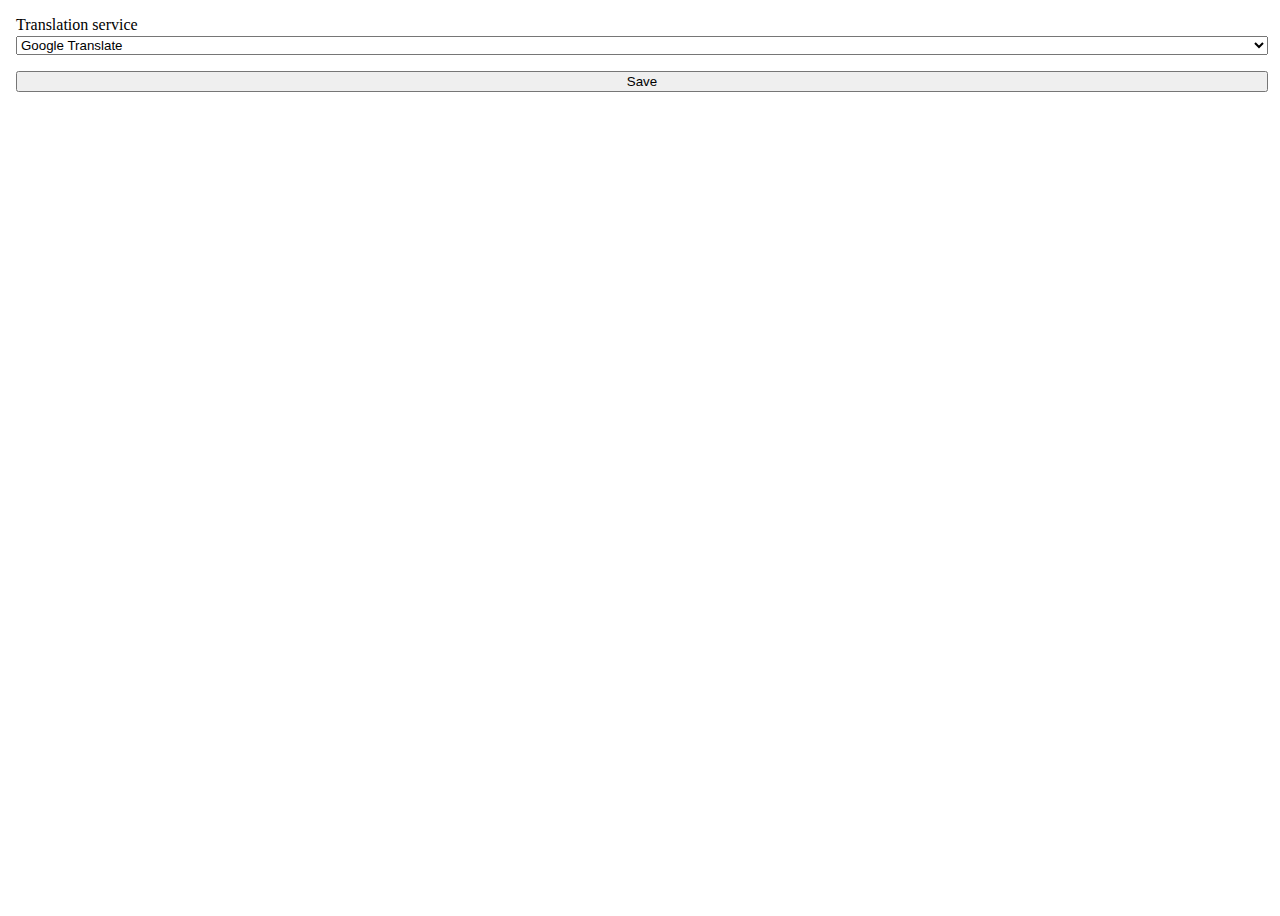
<file: index.html>
<!DOCTYPE html>
<html lang="en">
<head>
	<meta charset="UTF-8">
	<title>translate</title>
    <script type="text/javascript" src="https://onlyoffice.github.io/sdkjs-plugins/v1/plugins.js"></script>
	<script src="https://ajax.googleapis.com/ajax/libs/jquery/2.2.2/jquery.min.js"></script>
	<script type="text/javascript" src="https://onlyoffice.github.io/sdkjs-plugins/v1/plugins.js"></script>
	<script type="text/javascript" src="https://onlyoffice.github.io/sdkjs-plugins/v1/plugins-ui.js"></script>
	<link rel="stylesheet" href="https://onlyoffice.github.io/sdkjs-plugins/v1/plugins.css">
    <link rel="stylesheet" href="vendor/select2-4.0.6-rc.1/dist/css/select2.css"/>
    <script src="vendor/select2-4.0.6-rc.1/dist/js/select2.js"></script>
	<link rel="stylesheet" href="resources/css/plugin_style.css">
	<script src="scripts/translators.js"></script>
	<style>
		html, body {
			width: 100%;
			height: 100%;
		}
	</style>
</head>
<body id="body" style="left:0px; top:0px; margin:0px; padding:0px;">
	<div id="select-service" style="margin: 16px 12px 12px 16px; display: flex; flex-direction: column;">
		<label style="margin-bottom: 2px;">Translation service</label>
		<select id="translate-services" class="select_example" data-id="translator-service-id" title="Locale">
			<option value="google" data-id="translator-google">
				Google Translate
		  	</option>
			<option value="deepl" data-id="translator-deepl">
				DeepL
		  	</option>
			<option value="apertium" data-id="translator-aperium">
				Apertium
		  	</option>
		</select>
		<button onсlick="" id="save-service" class="btn-text-default" style="margin-top: 16px;">Save</button>
	</div>
	<div id="deepl-apertium-container" style="display:none;">
		<div id="loader-container" class="asc-plugin-loader display-none">
			<div class="asc-loader-image">
				<div class="asc-loader-title"></div>
			</div>
			<div class="asc-loader-title">
				Translating...
			</div>
    	</div>
		<div id="loader-container2" class="asc-plugin-loader display-none">
			<div class="asc-loader-image">
				<div class="asc-loader-title"></div>
			</div>
			<div class="asc-loader-title">
				Loading languages...
			</div>
    	</div>
		<div id="main_panel">
			<div id="apertium-panel" class="input__head display-none" style="display: flex; flex-direction: row; justify-content: space-between;">
				<span style="width: calc(40% + 2px);"><select id="apertium-source" class="select_example language" data-title-id="locale" title="Locale">
					</select>
				</span>
				<span style="display:flex;">
					<img id="arrow-light" style="align-self:center; display: none;" src="resources/light/arrow.png">
					<img id="arrow-dark" style="align-self:center; display: none;" src="resources/dark/arrow.png">
				</span>
				<span style="width: calc(40% + 2px);"><select id="apertium-target" class="select_example language" data-title-id="locale" title="Locale">
					</select>
				</span>
			</div>
			<div id="deepl-panel" class="input__head display-none" style="display: flex; flex-direction:column;">
				<div id="api-panel">
					<div><span>To use DeepL, subscribe to DeepL API plan in the official DeepL website. Copy the API key and insert it in the specified field.</span> <a target="_blank" href="https://github.com/ONLYOFFICE/plugin-deepl/tree/develop#configuration">Learn more here.</a></div>
					<div style="margin: 16px 0 4px 0; font-weight: normal !important;">
						<label>API key</label>
					</div>
					<input type="text" id="api-value" class="form-control" placeholder="Enter your DeepL API key" style="width: 100%; text-align: left;">
					<button onсlick="" id="save" class="btn-text-default">Save</button>
				</div>
				<div id="language-panel" style="display:none">
					<div style="margin: 0 0 4px 0;">
						<label class="header">Target language</label>
					</div>
					<span class="prefs__locale"><select id="deepl-target" class="prefs__set-locale select_example language" data-title-id="locale" title="Locale">
						<option value="DE" data-text-id="locale-de">
						  German
						</option>
						<option selected="selected" value="EN-GB" data-text-id="locale-en-GB">
						  English-GB
						</option>
						<option value="EN-US" data-text-id="locale-en-US">
						  English-US
						</option>
						<option value="FR" data-text-id="locale-fr">
						  French
						</option>
						<option value="IT" data-text-id="locale-it">
						  Italian
						</option>
						<option value="JA" data-text-id="locale-ja">
						  Japanese
						</option>
						<option value="ES" data-text-id="locale-es">
						  Spanish
						</option>
						<option value="NL" data-text-id="locale-nl">
						  Dutch
						</option>
						<option value="PL" data-text-id="locale-pl">
						  Polish
						</option>
						<option value="PT-PT" data-text-id="locale-pt-PT">
						  Portuguese PT
						</option>
						<option value="PT-BR" data-text-id="locale-pt-BR">
						  Portuguese PT
						</option>
						<option value="RU" data-text-id="locale-ru">
						  Russian
						</option>
						<option value="ZH" data-text-id="locale-zh">
						  Chinese
						</option>
					</select>
					</span>
				</div>
			</div>

			<!-- below is common for apertium and deepl-->
			<div id="common-elements" style="display:none">
				<div id="hide_show"><label style="display:none;" id="hide_manually">Hide input text area</label><label id="show_manually">Enter text manually</label></div>
				<div id="enter_container" style="margin: 0px 12px 0px 12px; display:none;">
					<textarea id="textarea" class="form-control" spellcheck="false" style="width: 100%; resize: none; height: 100px;"></textarea>
				</div>
				<div class="separator horizontal" style="width: calc(100% - 24px); margin: 16px 0 16px 12px;"></div>
				<div id="display" style="width: calc(100% - 12px); position: relative; ">
					<div id="txt_shower" style="width:calc(100% - 20px); margin-right:8px; word-break: break-all;">

					</div>
				</div>
				<div id="vanish_container" class="display-none">
					<div id="button_wrapper">
						<div onсlick="" id="copy" class="btn-text-default">Copy</div>
						<div onсlick="" id="paste" class="btn-text-default">Replace</div>
					</div>
				</div>
			</div>
			<!-- deepl reconf button-->
			<div id="re-api" class="display-none" style="position: absolute; bottom: 10px;">
				<label id="reconf">Reconfigure API key</label>
			</div>
			<!-- common-->
			<div id="change-service-container"  class="display-none" style="position: absolute; bottom: 10px; right: 12px; text-align: right;">
				<label id="change-service-label">Change service</label>
			</div>
		</div>
	</div>

	<!-- iframe container for google translate-->
	<div id="ifr-google-container" style="width:100%; height:100%;margin:0;padding:0; display:none;"></div>
</body>
</html>
</file>
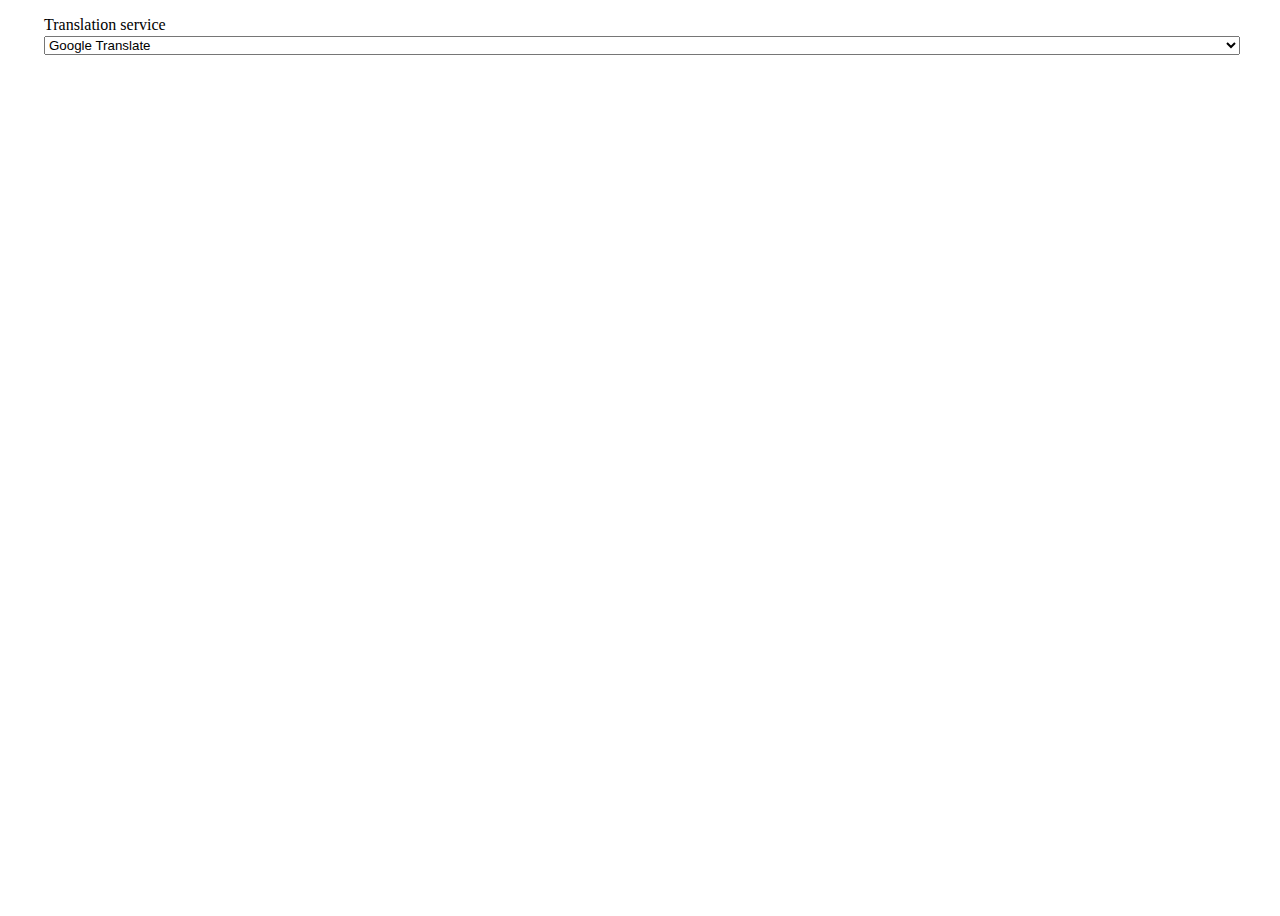
<file: select_service.html>
<!--
 (c) Copyright Ascensio System SIA 2020

 Licensed under the Apache License, Version 2.0 (the "License");
 you may not use this file except in compliance with the License.
 You may obtain a copy of the License at

     http://www.apache.org/licenses/LICENSE-2.0

 Unless required by applicable law or agreed to in writing, software
 distributed under the License is distributed on an "AS IS" BASIS,
 WITHOUT WARRANTIES OR CONDITIONS OF ANY KIND, either express or implied.
 See the License for the specific language governing permissions and
 limitations under the License.
 -->
<!DOCTYPE html>
<html lang="en">
<head>
    <meta charset="UTF-8">
    <title>About</title>
    <script type="text/javascript" src="https://onlyoffice.github.io/sdkjs-plugins/v1/plugins.js"></script>
	<link rel="stylesheet" href="https://onlyoffice.github.io/sdkjs-plugins/v1/plugins.css">
	<script src="https://ajax.googleapis.com/ajax/libs/jquery/2.2.2/jquery.min.js"></script>
    <link rel="stylesheet" href="vendor/select2-4.0.6-rc.1/dist/css/select2.css"/>
	<script src="vendor/select2-4.0.6-rc.1/dist/js/select2.js"></script>
	<script src="scripts/select_service.js"></script>
	<link rel="stylesheet" href="resources/css/plugin_style.css">
    <style>
	</style>
</head>
<body style="padding-left: 20px; padding-right: 20px">
	<div id="select-service" style="margin: 16px 12px 12px 16px; display: flex; flex-direction: column;">
		<label style="margin-bottom: 2px;">Translation service</label>
		<select id="translate-services" class="select_example" data-id="translator-service-id" title="Locale">
			<option value="google" data-id="translator-google">
				Google Translate
			</option>
			<option value="deepl" data-id="translator-deepl">
				DeepL
			</option>
			<option value="apertium" data-id="translator-aperium">
				Apertium
			</option>
		</select>
	</div>

</body>
</html>
</file>
<file: vendor/select2-4.0.6-rc.1/dist/css/select2.css>
.select2-container {
  box-sizing: border-box;
  display: inline-block;
  margin: 0;
  position: relative;
  vertical-align: middle; }
  .select2-container .select2-selection--single {
    box-sizing: border-box;
    cursor: pointer;
    display: block;
    height: 22px;
    user-select: none;
    -webkit-user-select: none; }
    .select2-container .select2-selection--single .select2-selection__rendered {
      font-size: 12px;
      display: block;
      padding-left: 8px;
      padding-right: 20px;
      overflow: hidden;
      text-overflow: ellipsis;
      white-space: nowrap; }
    .select2-container .select2-selection--single .select2-selection__clear {
      position: relative; }
  .select2-container[dir="rtl"] .select2-selection--single .select2-selection__rendered {
    padding-right: 8px;
    padding-left: 20px; }
  .select2-container .select2-selection--multiple {
    box-sizing: border-box;
    cursor: pointer;
    display: block;
    min-height: 32px;
    user-select: none;
    -webkit-user-select: none; }
    .select2-container .select2-selection--multiple .select2-selection__rendered {
      display: inline-block;
      overflow: hidden;
      padding-left: 8px;
      text-overflow: ellipsis;
      white-space: nowrap; }
  .select2-container .select2-search--inline {
    float: left; }
    .select2-container .select2-search--inline .select2-search__field {
      box-sizing: border-box;
      border: none;
      font-size: 100%;
      margin-top: 5px;
      padding: 0; }
      .select2-container .select2-search--inline .select2-search__field::-webkit-search-cancel-button {
        -webkit-appearance: none; }

.select2-dropdown {
  background-color: white;
  border: 1px solid #aaa;
  border-radius: 2px;
  box-sizing: border-box;
  display: block;
  position: absolute;
  left: -100000px;
  width: 100%;
  z-index: 1051; }

.select2-results {
  display: block; }

.select2-results__options {
  font-size: 12px;
  list-style: none;
  margin: 0;
  padding: 0; }

.select2-results__option {
  padding: 6px;
  user-select: none;
  -webkit-user-select: none; }
  .select2-results__option[aria-selected] {
    cursor: pointer; }

.select2-container--open .select2-dropdown {
  left: 0; }

.select2-container--open .select2-dropdown--above {
  border-bottom: none;
  border-bottom-left-radius: 0;
  border-bottom-right-radius: 0; }

.select2-container--open .select2-dropdown--below {
  border-top: none;
  border-top-left-radius: 0;
  border-top-right-radius: 0; }

.select2-search--dropdown {
  display: block;
  padding: 4px; }
  .select2-search--dropdown .select2-search__field {
    padding: 4px;
    width: 100%;
    box-sizing: border-box; }
    .select2-search--dropdown .select2-search__field::-webkit-search-cancel-button {
      -webkit-appearance: none; }
  .select2-search--dropdown.select2-search--hide {
    display: none; }

.select2-close-mask {
  border: 0;
  margin: 0;
  padding: 0;
  display: block;
  position: fixed;
  left: 0;
  top: 0;
  min-height: 100%;
  min-width: 100%;
  height: auto;
  width: auto;
  opacity: 0;
  z-index: 99;
  background-color: #fff;
  filter: alpha(opacity=0); }

.select2-hidden-accessible {
  border: 0 !important;
  clip: rect(0 0 0 0) !important;
  -webkit-clip-path: inset(50%) !important;
  clip-path: inset(50%) !important;
  height: 1px !important;
  overflow: hidden !important;
  padding: 0 !important;
  position: absolute !important;
  width: 1px !important;
  white-space: nowrap !important; }

.select2-container--default .select2-selection--single {
  outline: none;
  background-color: #fff;
  border: 1px solid #aaa;
  border-radius: 2px; }
  .select2-container--default .select2-selection--single .select2-selection__rendered {
    font-family: "Helvetica Neue", Helvetica, Arial, sans-serif;
    color: #444;
    line-height: 22px; }
  .select2-container--default .select2-selection--single .select2-selection__clear {
    cursor: pointer;
    float: right;
    font-weight: bold; }
  .select2-container--default .select2-selection--single .select2-selection__placeholder {
    color: #999; }
  .select2-container--default .select2-selection--single .select2-selection__arrow {
    height: 20px;
    position: absolute;
    top: 1px;
    right: 1px;
    width: 20px; }
    .select2-container--default .select2-selection--single .select2-selection__arrow b {
      border-color: #888 transparent transparent transparent;
      border-style: solid;
      border-width: 5px 4px 0 4px;
      height: 0;
      left: 50%;
      margin-left: -4px;
      margin-top: -2px;
      position: absolute;
      top: 50%;
      width: 0; }

.select2-container--default[dir="rtl"] .select2-selection--single .select2-selection__clear {
  float: left; }

.select2-container--default[dir="rtl"] .select2-selection--single .select2-selection__arrow {
  left: 1px;
  right: auto; }

.select2-container--default.select2-container--disabled .select2-selection--single {
  background-color: #eee;
  cursor: default; }
  .select2-container--default.select2-container--disabled .select2-selection--single .select2-selection__clear {
    display: none; }

.select2-container--default.select2-container--open .select2-selection--single .select2-selection__arrow b {
  border-color: transparent transparent #888 transparent;
  border-width: 0 4px 5px 4px; }

.select2-container--default .select2-selection--multiple {
  background-color: white;
  border: 1px solid #aaa;
  border-radius: 2px;
  cursor: text; }
  .select2-container--default .select2-selection--multiple .select2-selection__rendered {
    box-sizing: border-box;
    list-style: none;
    margin: 0;
    padding: 0 5px;
    width: 100%; }
    .select2-container--default .select2-selection--multiple .select2-selection__rendered li {
      list-style: none; }
  .select2-container--default .select2-selection--multiple .select2-selection__placeholder {
    color: #999;
    margin-top: 5px;
    float: left; }
  .select2-container--default .select2-selection--multiple .select2-selection__clear {
    cursor: pointer;
    float: right;
    font-weight: bold;
    margin-top: 5px;
    margin-right: 10px; }
  .select2-container--default .select2-selection--multiple .select2-selection__choice {
    background-color: #e4e4e4;
    border: 1px solid #aaa;
    border-radius: 2px;
    cursor: default;
    float: left;
    margin-right: 5px;
    margin-top: 5px;
    padding: 0 5px; }
  .select2-container--default .select2-selection--multiple .select2-selection__choice__remove {
    color: #999;
    cursor: pointer;
    display: inline-block;
    font-weight: bold;
    margin-right: 2px; }
    .select2-container--default .select2-selection--multiple .select2-selection__choice__remove:hover {
      color: #333; }

.select2-container--default[dir="rtl"] .select2-selection--multiple .select2-selection__choice, .select2-container--default[dir="rtl"] .select2-selection--multiple .select2-selection__placeholder, .select2-container--default[dir="rtl"] .select2-selection--multiple .select2-search--inline {
  float: right; }

.select2-container--default[dir="rtl"] .select2-selection--multiple .select2-selection__choice {
  margin-left: 5px;
  margin-right: auto; }

.select2-container--default[dir="rtl"] .select2-selection--multiple .select2-selection__choice__remove {
  margin-left: 2px;
  margin-right: auto; }

.select2-container--default.select2-container--focus .select2-selection--multiple {
  border: solid black 1px;
  outline: 0; }

.select2-container--default.select2-container--disabled .select2-selection--multiple {
  background-color: #eee;
  cursor: default; }

.select2-container--default.select2-container--disabled .select2-selection__choice__remove {
  display: none; }

.select2-container--default.select2-container--open.select2-container--above .select2-selection--single, .select2-container--default.select2-container--open.select2-container--above .select2-selection--multiple {
  border-top-left-radius: 0;
  border-top-right-radius: 0; }

.select2-container--default.select2-container--open.select2-container--below .select2-selection--single, .select2-container--default.select2-container--open.select2-container--below .select2-selection--multiple {
  border-bottom-left-radius: 0;
  border-bottom-right-radius: 0; }

.select2-container--default .select2-search--dropdown .select2-search__field {
  outline-color: #7d858c;
  border: 1px solid #aaa; }

.select2-container--default .select2-search--inline .select2-search__field {
  background: transparent;
  border: none;
  outline: 0;
  box-shadow: none;
  -webkit-appearance: textfield; }

.select2-container--default .select2-results > .select2-results__options {
  font-family: "Helvetica Neue", Helvetica, Arial, sans-serif;
  max-height: 200px;
  overflow-y: auto; }

.select2-container--default .select2-results__option[role=group] {
  padding: 0; }

.select2-container--default .select2-results__option[aria-disabled=true] {
  color: #999; }

.select2-container--default .select2-results__option[aria-selected=true] {
  background-color: #7d858c; }

.select2-container--default .select2-results__option .select2-results__option {
  padding-left: 1em; }
  .select2-container--default .select2-results__option .select2-results__option .select2-results__group {
    padding-left: 0; }
  .select2-container--default .select2-results__option .select2-results__option .select2-results__option {
    margin-left: -1em;
    padding-left: 2em; }
    .select2-container--default .select2-results__option .select2-results__option .select2-results__option .select2-results__option {
      margin-left: -2em;
      padding-left: 3em; }
      .select2-container--default .select2-results__option .select2-results__option .select2-results__option .select2-results__option .select2-results__option {
        margin-left: -3em;
        padding-left: 4em; }
        .select2-container--default .select2-results__option .select2-results__option .select2-results__option .select2-results__option .select2-results__option .select2-results__option {
          margin-left: -4em;
          padding-left: 5em; }
          .select2-container--default .select2-results__option .select2-results__option .select2-results__option .select2-results__option .select2-results__option .select2-results__option .select2-results__option {
            margin-left: -5em;
            padding-left: 6em; }

.select2-container--default .select2-results__option--highlighted[aria-selected] {
  background-color: rgba(200, 200, 200, 0.5);}

.select2-container--default .select2-results__group {
  cursor: default;
  display: block;
  padding: 6px; }

.select2-container--classic .select2-selection--single {
  background-color: #f7f7f7;
  border: 1px solid #aaa;
  border-radius: 2px;
  outline: 0;
  background-image: -webkit-linear-gradient(top, white 50%, #eeeeee 100%);
  background-image: -o-linear-gradient(top, white 50%, #eeeeee 100%);
  background-image: linear-gradient(to bottom, white 50%, #eeeeee 100%);
  background-repeat: repeat-x;
  filter: progid:DXImageTransform.Microsoft.gradient(startColorstr='#FFFFFFFF', endColorstr='#FFEEEEEE', GradientType=0); }
  .select2-container--classic .select2-selection--single:focus {
    border: 1px solid #5897fb; }
  .select2-container--classic .select2-selection--single .select2-selection__rendered {
    color: #444;
    line-height: 22px; }
  .select2-container--classic .select2-selection--single .select2-selection__clear {
    cursor: pointer;
    float: right;
    font-weight: bold;
    margin-right: 10px; }
  .select2-container--classic .select2-selection--single .select2-selection__placeholder {
    color: #999; }
  .select2-container--classic .select2-selection--single .select2-selection__arrow {
    background-color: #ddd;
    border: none;
    border-left: 1px solid #aaa;
    border-top-right-radius: 2px;
    border-bottom-right-radius: 2px;
    height: 20px;
    position: absolute;
    top: 1px;
    right: 1px;
    width: 20px;
    background-image: -webkit-linear-gradient(top, #eeeeee 50%, #cccccc 100%);
    background-image: -o-linear-gradient(top, #eeeeee 50%, #cccccc 100%);
    background-image: linear-gradient(to bottom, #eeeeee 50%, #cccccc 100%);
    background-repeat: repeat-x;
    filter: progid:DXImageTransform.Microsoft.gradient(startColorstr='#FFEEEEEE', endColorstr='#FFCCCCCC', GradientType=0); }
    .select2-container--classic .select2-selection--single .select2-selection__arrow b {
      border-color: #888 transparent transparent transparent;
      border-style: solid;
      border-width: 5px 4px 0 4px;
      height: 0;
      left: 50%;
      margin-left: -4px;
      margin-top: -2px;
      position: absolute;
      top: 50%;
      width: 0; }

.select2-container--classic[dir="rtl"] .select2-selection--single .select2-selection__clear {
  float: left; }

.select2-container--classic[dir="rtl"] .select2-selection--single .select2-selection__arrow {
  border: none;
  border-right: 1px solid #aaa;
  border-radius: 0;
  border-top-left-radius: 2px;
  border-bottom-left-radius: 2px;
  left: 1px;
  right: auto; }

.select2-container--classic.select2-container--open .select2-selection--single {
  border: 1px solid #5897fb; }
  .select2-container--classic.select2-container--open .select2-selection--single .select2-selection__arrow {
    background: transparent;
    border: none; }
    .select2-container--classic.select2-container--open .select2-selection--single .select2-selection__arrow b {
      border-color: transparent transparent #888 transparent;
      border-width: 0 4px 5px 4px; }

.select2-container--classic.select2-container--open.select2-container--above .select2-selection--single {
  border-top: none;
  border-top-left-radius: 0;
  border-top-right-radius: 0;
  background-image: -webkit-linear-gradient(top, white 0%, #eeeeee 50%);
  background-image: -o-linear-gradient(top, white 0%, #eeeeee 50%);
  background-image: linear-gradient(to bottom, white 0%, #eeeeee 50%);
  background-repeat: repeat-x;
  filter: progid:DXImageTransform.Microsoft.gradient(startColorstr='#FFFFFFFF', endColorstr='#FFEEEEEE', GradientType=0); }

.select2-container--classic.select2-container--open.select2-container--below .select2-selection--single {
  border-bottom: none;
  border-bottom-left-radius: 0;
  border-bottom-right-radius: 0;
  background-image: -webkit-linear-gradient(top, #eeeeee 50%, white 100%);
  background-image: -o-linear-gradient(top, #eeeeee 50%, white 100%);
  background-image: linear-gradient(to bottom, #eeeeee 50%, white 100%);
  background-repeat: repeat-x;
  filter: progid:DXImageTransform.Microsoft.gradient(startColorstr='#FFEEEEEE', endColorstr='#FFFFFFFF', GradientType=0); }

.select2-container--classic .select2-selection--multiple {
  background-color: white;
  border: 1px solid #aaa;
  border-radius: 2px;
  cursor: text;
  outline: 0; }
  .select2-container--classic .select2-selection--multiple:focus {
    border: 1px solid #5897fb; }
  .select2-container--classic .select2-selection--multiple .select2-selection__rendered {
    list-style: none;
    margin: 0;
    padding: 0 5px; }
  .select2-container--classic .select2-selection--multiple .select2-selection__clear {
    display: none; }
  .select2-container--classic .select2-selection--multiple .select2-selection__choice {
    background-color: #e4e4e4;
    border: 1px solid #aaa;
    border-radius: 2px;
    cursor: default;
    float: left;
    margin-right: 5px;
    margin-top: 5px;
    padding: 0 5px; }
  .select2-container--classic .select2-selection--multiple .select2-selection__choice__remove {
    color: #888;
    cursor: pointer;
    display: inline-block;
    font-weight: bold;
    margin-right: 2px; }
    .select2-container--classic .select2-selection--multiple .select2-selection__choice__remove:hover {
      color: #555; }

.select2-container--classic[dir="rtl"] .select2-selection--multiple .select2-selection__choice {
  float: right;
  margin-left: 5px;
  margin-right: auto; }

.select2-container--classic[dir="rtl"] .select2-selection--multiple .select2-selection__choice__remove {
  margin-left: 2px;
  margin-right: auto; }

.select2-container--classic.select2-container--open .select2-selection--multiple {
  border: 1px solid #5897fb; }

.select2-container--classic.select2-container--open.select2-container--above .select2-selection--multiple {
  border-top: none;
  border-top-left-radius: 0;
  border-top-right-radius: 0; }

.select2-container--classic.select2-container--open.select2-container--below .select2-selection--multiple {
  border-bottom: none;
  border-bottom-left-radius: 0;
  border-bottom-right-radius: 0; }

.select2-container--classic .select2-search--dropdown .select2-search__field {
  border: 1px solid #aaa;
  outline: 0; }

.select2-container--classic .select2-search--inline .select2-search__field {
  outline: 0;
  box-shadow: none; }

.select2-container--classic .select2-dropdown {
  background-color: white;
  border: 1px solid transparent; }

.select2-container--classic .select2-dropdown--above {
  border-bottom: none; }

.select2-container--classic .select2-dropdown--below {
  border-top: none; }

.select2-container--classic .select2-results > .select2-results__options {
  max-height: 200px;
  overflow-y: auto; }

.select2-container--classic .select2-results__option[role=group] {
  padding: 0; }

.select2-container--classic .select2-results__option[aria-disabled=true] {
  color: grey; }

.select2-container--classic .select2-results__option--highlighted[aria-selected] {
  background-color: #3875d7;
  color: white; }

.select2-container--classic .select2-results__group {
  cursor: default;
  display: block;
  padding: 6px; }

.select2-container--classic.select2-container--open .select2-dropdown {
  border-color: #5897fb; }
</file>
<file: resources/css/plugin_style.css>
html, body {
    min-height: 100% !important;
    height: 100%;
    font-family: "Arial"
    font-size: 11px;
}

.display-none {
    display: none !important;
}
#main-container-id {
    height: 100%;
}
.img_error {
    background-image: url([data-uri]);
    background-repeat: no-repeat;
    background-position: right;
    background-position-x: 98%;
}
#reconf {
    width: calc(50% - 12px);
    margin-left: 12px;
    margin-top: 16px;
    cursor:pointer;
    border-bottom: 1px dashed #444444;
}
#change-service-label {
    width: calc(50% - 12px);
    margin-left: 12px;
    margin-top: 16px;
    cursor:pointer;
    border-bottom: 1px dashed #444444;
}
#copy {
    width:40%;
    margin-left: 12px;
    margin-top: 16px;
    text-align: center;
}
#paste {
    float: right;
    width:40%;
    margin-right: 12px;
    margin-top: 16px;
    text-align: center;
}
#display {
    width:100%;
    margin-left: 12px;
    font-size: 13px;
}

.input__head {
    margin: 16px 12px 16px 12px;
}
.header {
    margin-right: 3px;
    font-weight: normal !important;

}
#source {
    margin-top: 5px;
    width: calc(100% - 67px);
}
#target {
    float:right;
    margin-top: 5px;
    width: calc(100% - 67px);
}
.select2-results__options {
    font-size: 11px !important;
}
.select2-selection__rendered {
    font-size: 11px !important;
    margin-top: -1px;
}
#button_wrapper {
    display: flex;
    justify-content: space-between;
    margin-bottom: 20px;
}
.btn-text-default {
    display: flex;
    align-items: center;
    justify-content: center;
}
#hide_show {
    width: 130px;
    margin-top: 16px;
    margin-bottom: 10px;
    margin-left: 14px;
}
#show_manually, #hide_manually {
    cursor:pointer;
    border-bottom: 1px dashed #444444;
}
#save {
    width: 100%;
    margin-top: 16px;
}
#img_error {
    position: absolute;
    right: 20px;
    top: 36px;
    display: none;
}
#api_empty {
    position: absolute;
    right: 20px;
    top: 36px;
    display: none;
}
</file>
